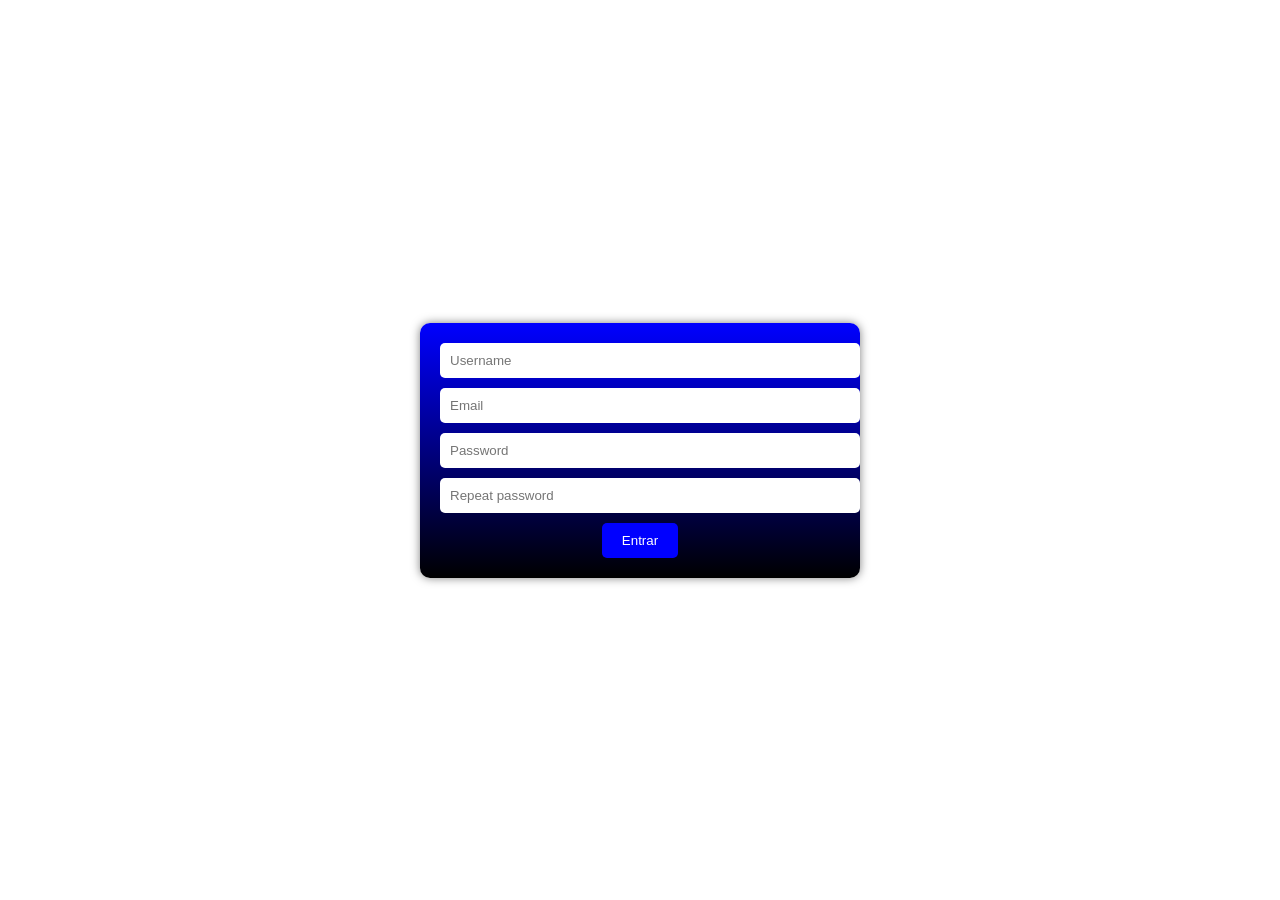
<file: accounts/templates/cadastro.html>
<!DOCTYPE html>
<html lang="en">
<head>
    <meta charset="UTF-8">
    <meta http-equiv="X-UA-Compatible" content="IE-edge">
    <meta name="viewport" content="width=device-width, initial-scale=1.0">
    <title>Document</title>
    <style>
        body {
            background: white;
            display: flex;
            justify-content: center;
            align-items: center;
            height: 100vh;
            margin: 0;
        }

        .login-box {
            background: linear-gradient(to bottom, blue, black);
            padding: 20px;
            border-radius: 10px;
            box-shadow: 0 0 10px rgba(0, 0, 0, 0.5);
            text-align: center;
            max-width: 400px; /* Definindo a largura máxima da caixa de login */
            width: 100%; /* Fazendo a caixa ocupar a largura total disponível */
        }

        .login-box input {
            width: 100%; /* Fazendo os campos de entrada ocuparem a largura total da caixa */
            padding: 10px;
            margin-bottom: 10px;
            border: none;
            border-radius: 5px;
        }

        .login-box button {
            background: blue;
            color: white;
            padding: 10px 20px;
            border: none;
            border-radius: 5px;
            cursor: pointer;
        }
    </style>
</head>
<body>
    
    <div class="login-box">
        <form action="" method="POST">
            <input type="text" name="username" placeholder="Username">
            <input type="password" name="password" placeholder="Email">
            <input type="password" name="password" placeholder="Password">
            <input type="password" name="password" placeholder="Repeat password">
            <button type="submit">Entrar</button>
        </form>
    </div>
</body>
</html>
</file>
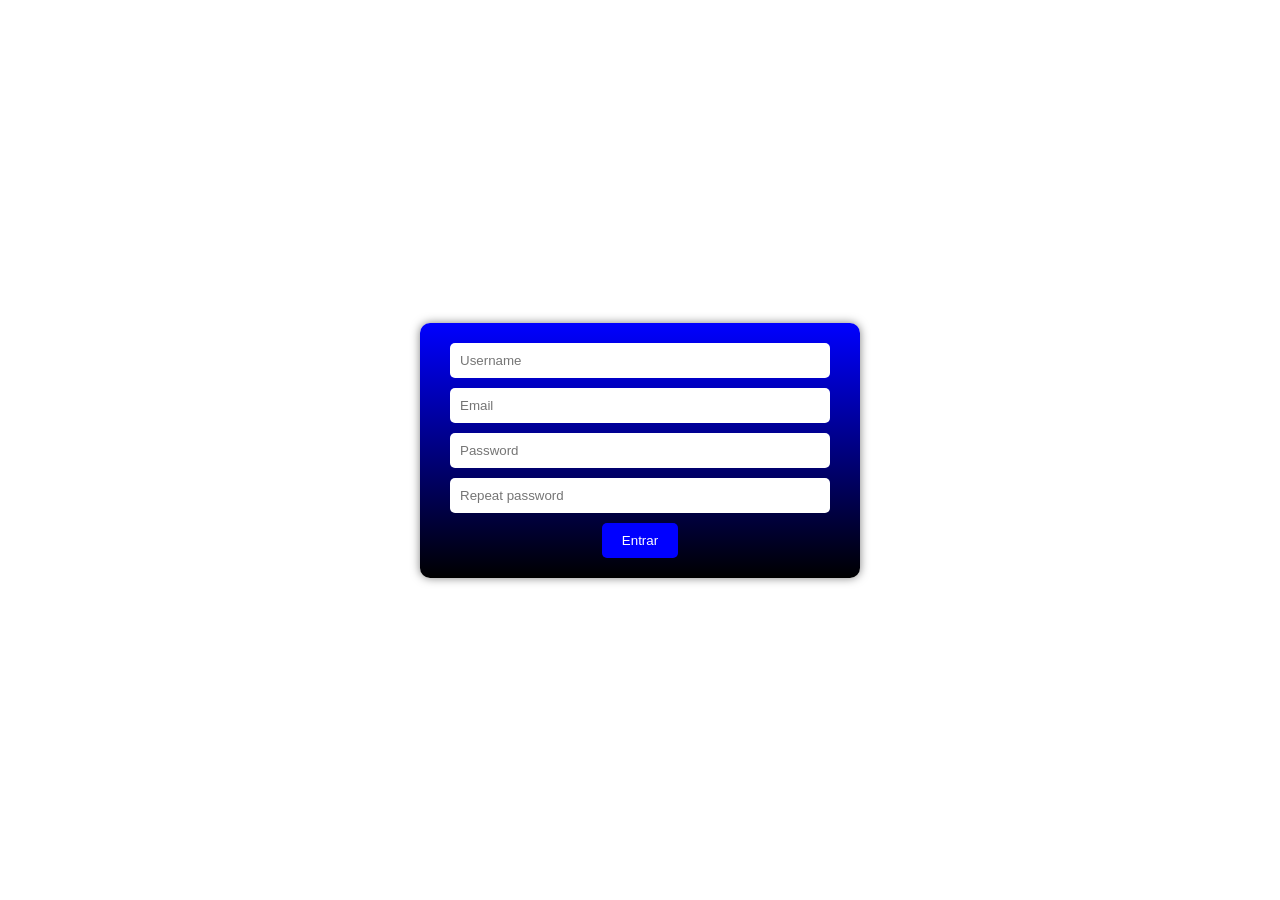
<file: accounts/templates/pages/register.html>
<!DOCTYPE html>
<html lang="en">
<head>
    <meta charset="UTF-8">
    <meta http-equiv="X-UA-Compatible" content="IE-edge">
    <meta name="viewport" content="width=device-width, initial-scale=1.0">
    <title>Document</title>
    <style>
        body {
            background: white;
            display: flex;
            justify-content: center;
            align-items: center;
            height: 100vh;
            margin: 0;
        }

        .login-box {
            background: linear-gradient(to bottom, blue, black);
            padding: 20px;
            border-radius: 10px;
            box-shadow: 0 0 10px rgba(0, 0, 0, 0.5);
            text-align: center;
            max-width: 400px; 
            width: 100%; 
        }

        .login-box input {
            width: 90%; 
            padding: 10px;
            margin-bottom: 10px;
            border: none;
            border-radius: 5px;
        }

        .login-box button {
            background: blue;
            color: white;
            padding: 10px 20px;
            border: none;
            border-radius: 5px;
            cursor: pointer;
        }
    </style>
</head>
<body>
    
    <div class="login-box">
        <form action="" method="POST">
            <input type="text" name="username" placeholder="Username">
            <input type="password" name="password" placeholder="Email">
            <input type="password" name="password" placeholder="Password">
            <input type="password" name="password" placeholder="Repeat password">
            <button type="submit">Entrar</button>
        </form>
    </div>
</body>
</html>
</file>
